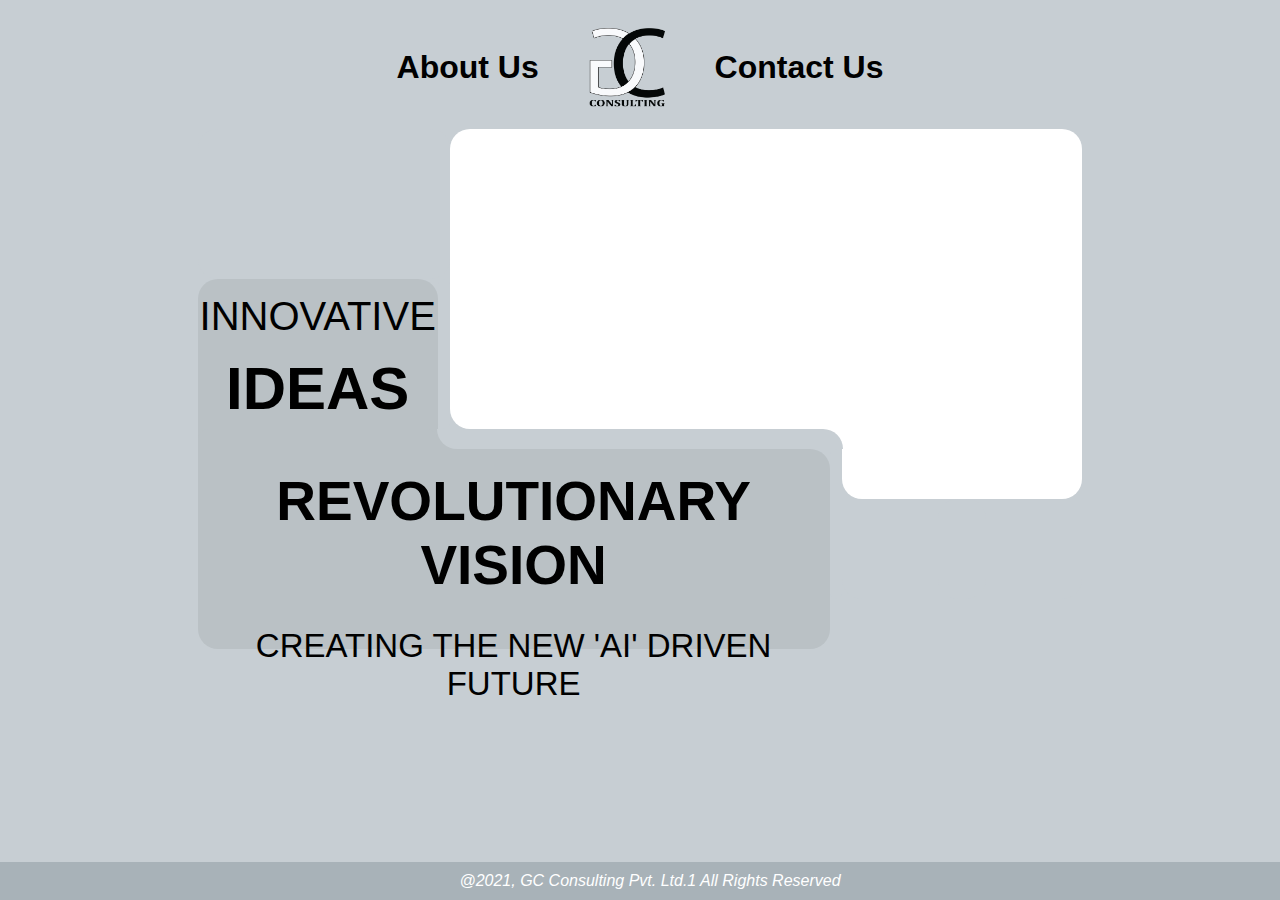
<file: index.html>
<!DOCTYPE html>
<html lang="en">

<head>
    <meta charset="UTF-8">
    <meta http-equiv="X-UA-Compatible" content="IE=edge">
    <meta name="viewport" content="width=device-width, initial-scale=1.0">
    <title>Consulting Private Limited</title>
    <link rel="stylesheet" href="style.css">
</head>

<body>
    <div class="main">
        <div class="nav">
            <h1 class="about">About Us</h1>
            <img src="asserts/logo.png" alt="Image can't be loaded" height="6%" width="6%">
            <h1 class="contact">Contact Us</h1>
        </div>
        <center>
            <div class="mid1">
                <div class="mid11">

                </div>
                <div class="mid12">

                </div>

            </div>
            <div class="mid2">
                <div class="mid21">
                    <p style="font-size: 40px; font-weight: 400;">INNOVATIVE</p>
                    <p style="font-weight: 700; font-size: 60px;">IDEAS</p>
                </div>
                <div class="mid23">

                </div>
                <div class="mid22">

                </div>

            </div>
            <div class="mid4">
                <div class="mid41">

                </div>
                <div class="mid44">
                    <div class="mid441"></div>

                </div>
                <div class="mid42">
                    <div class="mid421">
                    </div>
                </div>
                <div class="mid43">

                </div>

            </div>
            <div class="mid3">
                <div class="mid31">
                    <p style="font-size: 55px;font-weight: 600;">REVOLUTIONARY VISION</p>
                    <p style="font-size: 33px; font-weight: 500;">CREATING THE NEW 'AI' DRIVEN FUTURE</p>
                </div>
                <div class="mid33"></div>
                <div class="mid32">
                    <div class="mid321">

                    </div>
                    <div class="mid322">

                    </div>

                </div>
            </div>
        </center>

    </div>
    <footer align="center">
        <i>@2021, GC Consulting Pvt. Ltd.1 All Rights Reserved</i>
    </footer>

</body>

</html>
</file>
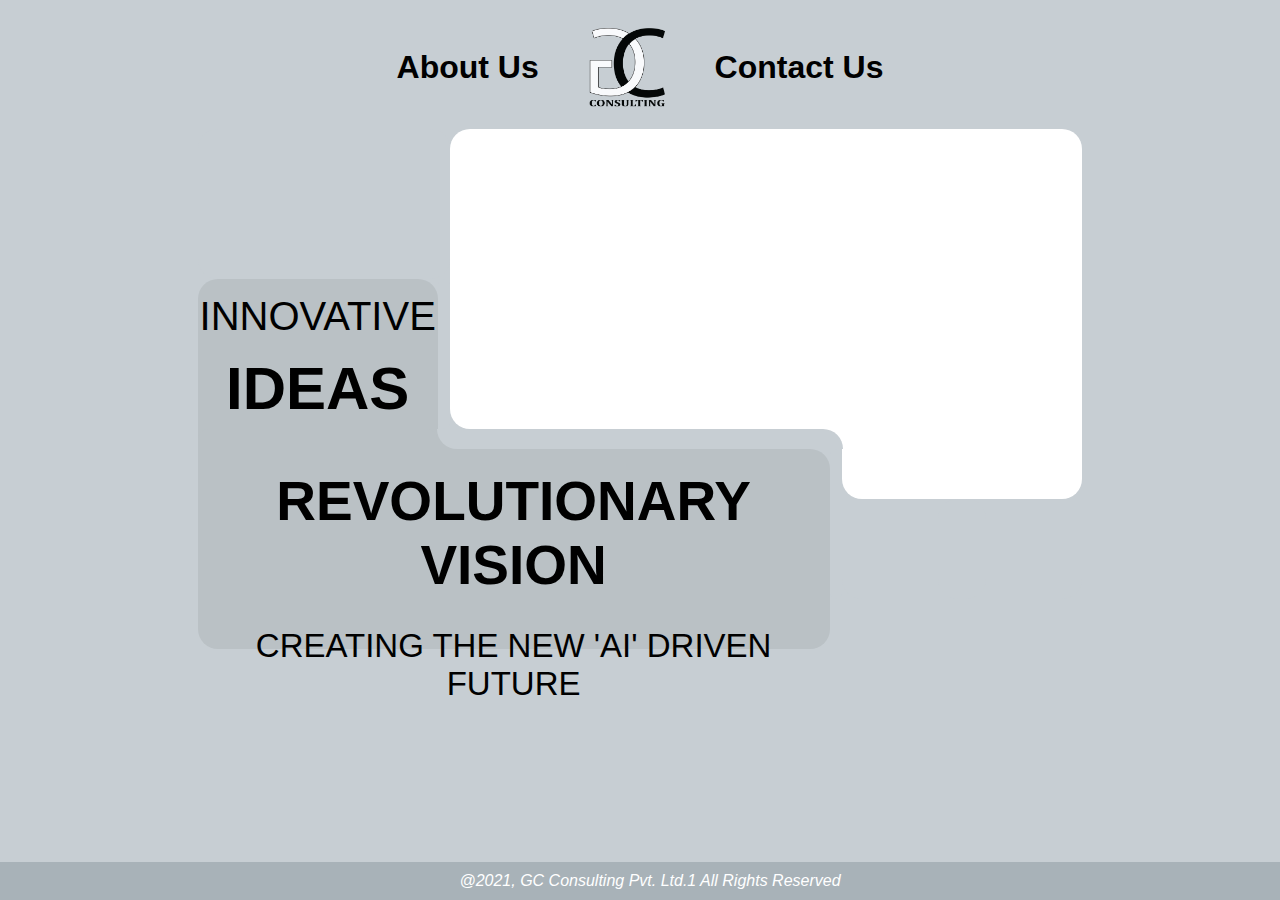
<file: main.html>
<!DOCTYPE html>
<html lang="en">

<head>
    <meta charset="UTF-8">
    <meta http-equiv="X-UA-Compatible" content="IE=edge">
    <meta name="viewport" content="width=device-width, initial-scale=1.0">
    <title>Consulting Private Limited</title>
    <link rel="stylesheet" href="style.css">
</head>

<body>
    <div class="main">
        <div class="nav">
            <h1 class="about">About Us</h1>
            <img src="/asserts/logo.png" alt="No image" height="6%" width="6%">
            <h1 class="contact">Contact Us</h1>
        </div>
        <center>
            <div class="mid1">
                <div class="mid11">

                </div>
                <div class="mid12">

                </div>

            </div>
            <div class="mid2">
                <div class="mid21">
                    <p style="font-size: 40px; font-weight: 400;">INNOVATIVE</p>
                    <p style="font-weight: 700; font-size: 60px;">IDEAS</p>
                </div>
                <div class="mid23">

                </div>
                <div class="mid22">

                </div>

            </div>
            <div class="mid4">
                <div class="mid41">

                </div>
                <div class="mid44">
                    <div class="mid441"></div>

                </div>
                <div class="mid42">
                    <div class="mid421">
                    </div>
                </div>
                <div class="mid43">

                </div>

            </div>
            <div class="mid3">
                <div class="mid31">
                    <p style="font-size: 55px;font-weight: 600;">REVOLUTIONARY VISION</p>
                    <p style="font-size: 33px; font-weight: 500;">CREATING THE NEW 'AI' DRIVEN FUTURE</p>
                </div>
                <div class="mid33"></div>
                <div class="mid32">
                    <div class="mid321">

                    </div>
                    <div class="mid322">

                    </div>

                </div>
            </div>
        </center>

    </div>
    <footer align="center">
        <i>@2021, GC Consulting Pvt. Ltd.1 All Rights Reserved</i>
    </footer>

</body>

</html>
</file>
<file: style.css>
body{
    background-color:rgb(199, 206, 211) ;
    font-family: sans-serif;
}
.nav{    
    display: flex;
    justify-content:center;
    padding-top: 20px;
    padding-bottom: 20px;
}
.about{
    margin-right: 50px;
}
.contact{
    margin-left: 50px;
}
footer{
    background-color: rgb(168, 178, 184) ;
    color: white;
    padding: 10px;
    bottom: 0;
    left: 0;
    right: 0;
    width: 100%;
    position: fixed;
}
.mid1{
    display: flex;
    justify-content: center;
    
}
.mid11{
    border-radius: 20px;
    background-color: rgb(199, 206, 211) ;
    width: 20%;
    height: 150px;
    
}
.mid12{
    border-radius: 20px;
    border-bottom-left-radius: 0px;
    border-bottom-right-radius: 0px;
    background-color: white;
    width: 50%;
    height: 150px;
    
}
.mid2{
    display: flex;
    justify-content: center;
}
.mid21{
    border-radius: 20px;
    border-bottom-left-radius: 0px;
    border-bottom-right-radius: 0px;
    background-color: rgb(186, 193, 197) ;
    width: 19%;
    height: 150px;
}
.mid21 p{
    margin-top:15px;
    margin-bottom: 12px;
}

.mid22{
    border-radius: 20px;
    border-top-left-radius: 0px;
    border-top-right-radius: 0px;
    border-bottom-right-radius: 0px;
    background-color:  white;
    height: 150px;
    width: 50%;
}
.mid23{
    border-radius: 20px;
    background-color: rgb(199, 206, 211) ;
    height: 150px;
    width: 1%;
}
.mid4{
    display: flex;
    justify-content: center;
    width: 70%;
    background-color:rgb(186, 193, 197) ;
}
.mid33{
    border-radius: 20px;
    background-color: rgb(199, 206, 211) ;
    height: 150px;
    width: 1%;

}
.mid41{
    border-radius: 20px;
    border-bottom-left-radius: 0px;
    border-bottom-right-radius: 0px;
    background-color: rgb(186, 193, 197) ;
    width: 27.1%;
    height: 10px;
}
.mid42{
    /* border-radius: 20px; */
    border-top-left-radius: 0px;
    background-color: white;
    height: 20px;
    width: 35.8%;   
    /* border-top-right-radius: 0px; */

}
.mid43{
    width:27.1%;
    background-color: white;

}
.mid44{
    background-color:rgb(186, 193, 197) ;
    /* border-radius: 20px; */
    height: 20px;
    width: 10%;
    /* border-top-left-radius: 0px; */
}
.mid421{
    border-radius: 20px;
    border-bottom-right-radius: 0px;
    border-top-left-radius: 0px;
    border-bottom-left-radius: 0px;
    background-color: rgb(199, 206, 211) ;
    width: 100%;
    height: 20px;
}
.mid441{
    border-radius: 20px;
    border-bottom-right-radius: 0px;
    border-top-left-radius: 0px;
    border-top-right-radius: 0px;
    background-color: rgb(199, 206, 211) ;
    width: 100%;
    height: 20px;
}

.mid3{
    display: flex;
    justify-content: center;
}
.mid31{
    border-radius: 20px;
    border-top-left-radius: 0px;
    background-color: rgb(186, 193, 197) ;
    width: 50%;
    height: 200px;
}
.mid31 p{
    margin-top: 20px;
    margin-bottom: 30px;
}
.mid32{
    border-radius:20px;
    background-color: rgb(199, 206, 211) ;
    width: 19%;
    height: 150px;
    
}
.mid321{
    border-radius:20px;
    border-top-left-radius: 0;
    border-top-right-radius: 0px;
    background-color: white ;
    width: 100%;
    height: 50px;
    
}
.mid322{
    border-radius:20px;
    background-color: rgb(199, 206, 211) ;
    width: 20%;
    height: 100px;
    
}
</file>
